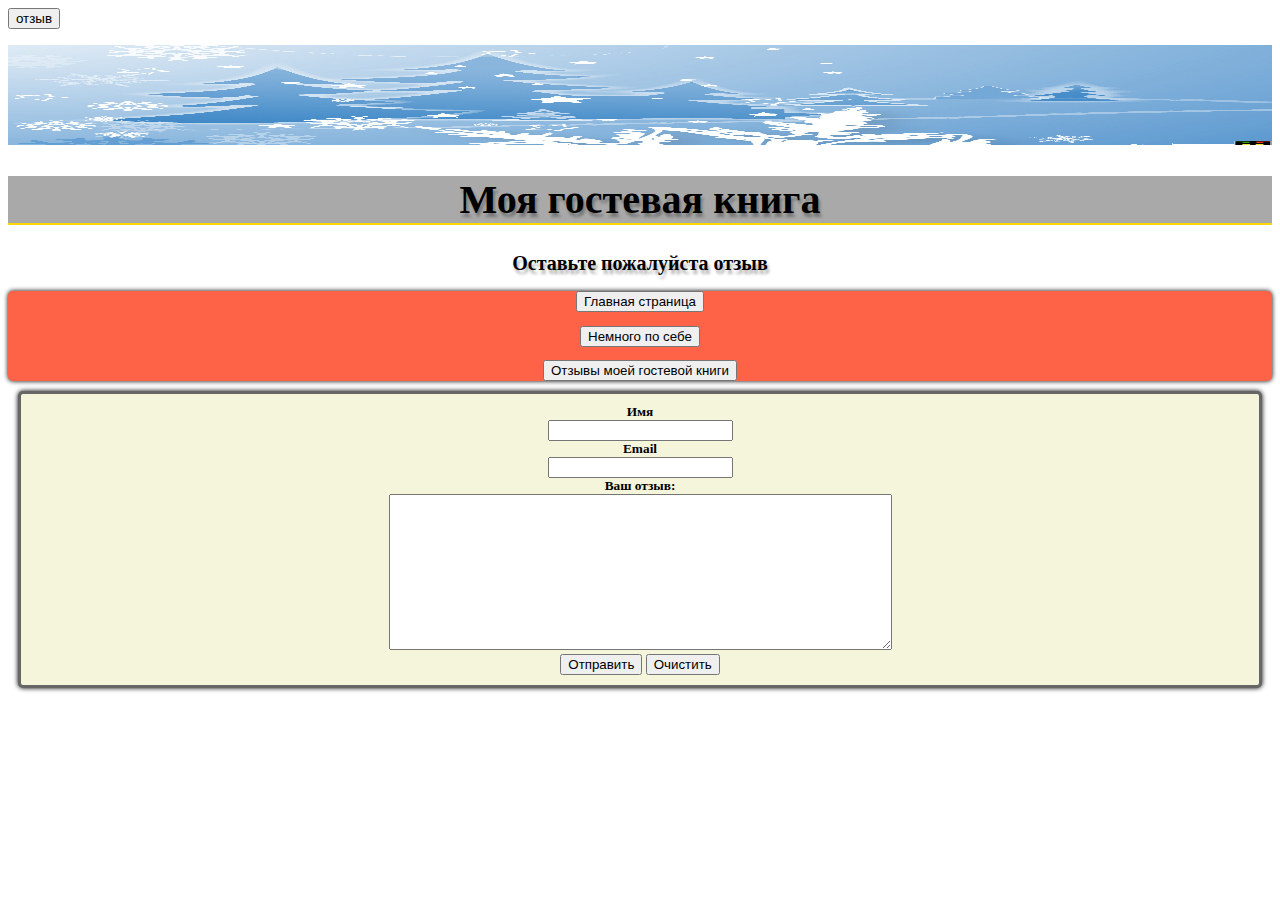
<file: index.html>
<!DOCTYPE html>
<html>
<head>
    <meta charset="utf-8">
    <title>Гостевая книга</title>
    <link rel="stylesheet" href="style/styles.css">
</head>
<body>
    <form>
        <input id="btn21" type="button" value="отзыв">
    </form>
    <div id="content"></div>
    <p><img src="image/background.png" width="100%" height="100" alt="Фон"></p>

    <h1> Моя гостевая книга </h1>
    <h2> Оставьте пожалуйста отзыв </h2>

    <div class="btn_1">
        <form action="home.html" method="get">
            <p><input type="submit" name="" value="Главная страница"/></p>
        </form>
        <form action="about.html" method="get">
            <p><input type="submit" name="" value="Немного по себе"/></p>
        </form>
        <form action="review.php" method="get">
            <input type="submit" name="sub1" value="Отзывы моей гостевой книги"/>
        </form>
    </div>

    <div class="position">
        <form action="php/new_comment.php" method="post">
            Имя<br>
            <input type="text" required name="name"><br>
            Email<br>
            <input type="email" required name="email"><br>
            Ваш отзыв:<br>

            <div id="review">
                <textarea name="review" required cols="60" rows="10"></textarea><br>
                <input type="submit" value="Отправить">
                <input class="btn" value="Очистить" type="reset"/>
            </div>
        </form>
    </div>
</body>
</html>
</file>
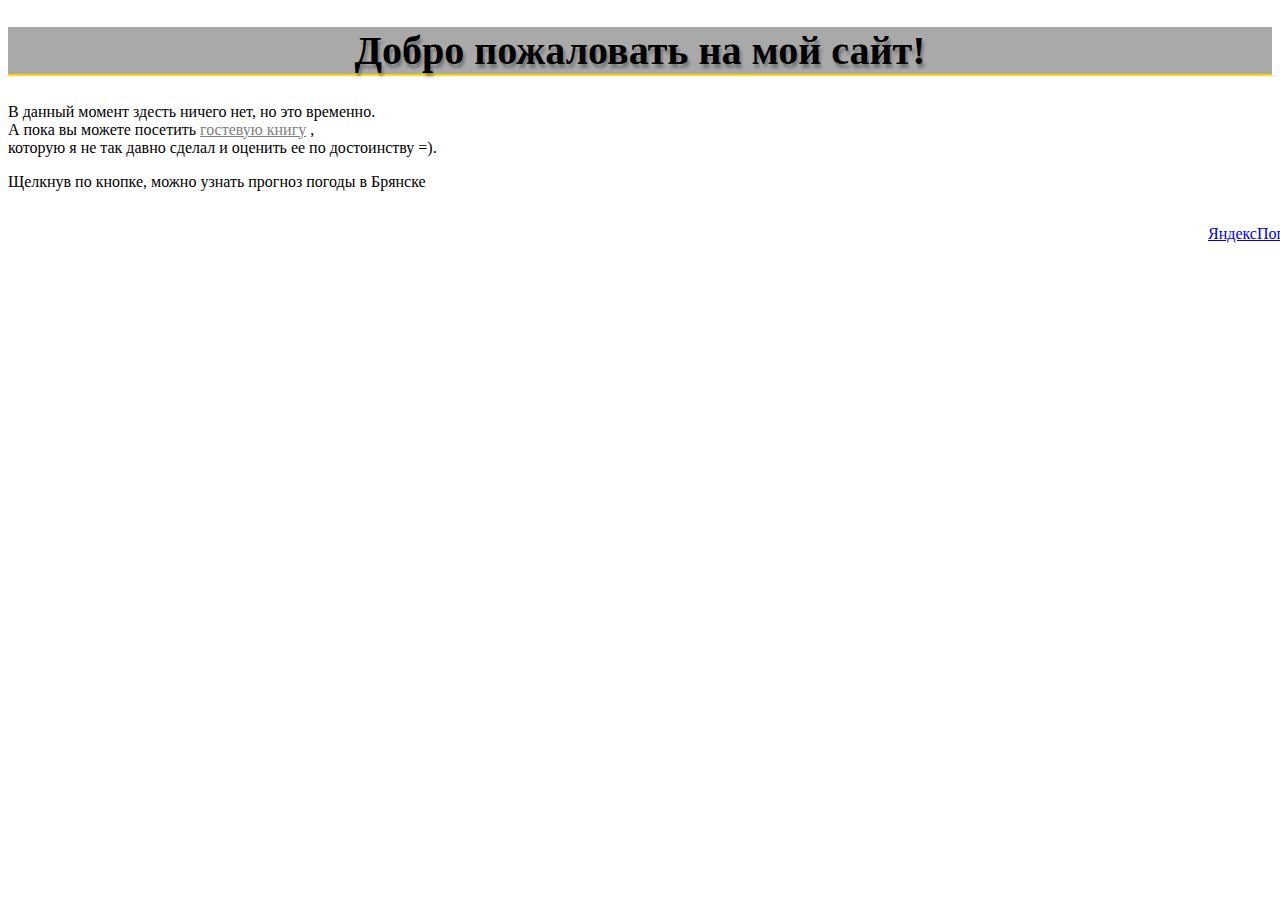
<file: home.html>
<!DOCTYPE html>
<html>
<head>
	<meta charset="utf-8">
	<title></title>

	<link rel="stylesheet" type="text/css" href="style/styles.css">
</head>
<body>
<h1>Добро пожаловать на мой сайт!</h1>

<p>В данный момент здесть ничего нет, но это временно.<br>
	А пока вы можете посетить <a href="index.html" target="_blank" style="color: grey">гостевую книгу</a> ,<br>
	которую я не так давно сделал и оценить ее по достоинству =).
</p>

<div id="yand">
	<p>Щелкнув по кнопке, можно узнать прогноз погоды в Брянске</p><br>
	<a href="weather/index.php" class="yandex">ЯндексПогода</a><br>
</div>

</body>
</html>
</file>
<file: style/styles.css>
h1 {
	font: bold 30pt Antikvar Shadow Roman; /**сторонний шрифт**/
	text-shadow: 2px 4px 3px rgba(0, 0, 0, 0.3); /**тень, отбрасываемая заголовком**/
	background-color: darkgrey;
	border-bottom-width: 2px;
	border-bottom-style: solid;
	border-bottom-color: gold;
	color: black;
	text-align: center
}

h2 {
	text-shadow: 2px 4px 3px rgba(0, 0, 0, 0.3);
	font: bold 15pt Antikvar Shadow Roman;
	text-align: center;
}

.btn_1 {
	font: bold 10pt Arial;
	background-color: tomato;
	box-shadow: 0 0 5px black;
	cursor: pointer;
	border-radius: 5px;
	color: white;
	text-align: center;
	margin: 0 auto;

}

.position {
	font: bold 10pt Antikvar Shadow Roman;
	background-color: beige;
	box-shadow: 0 0 5px black;
	cursor: pointer;
	border-radius: 5px;
	color: black;
	text-align: center;
	border: 3px solid #666; /* Параметры рамки */
	padding: 10px; /* Поля вокруг текста */
	margin: 10px; /* Отступы вокруг */
}
.review {
	font: bold 10pt Antikvar Shadow Roman;
	background-color: beige;
	box-shadow: 0 0 5px black;
	cursor: pointer;
	border-radius: 5px;
	color: black;
	text-align: center;
	border: 3px solid #666; /* Параметры рамки */
	padding: 10px; /* Поля вокруг текста */
	margin: 10px; /* Отступы вокруг */
}
.yandex {
	  margin-left: 1200px;
	  margin-top: 1px;
  }
</file>
